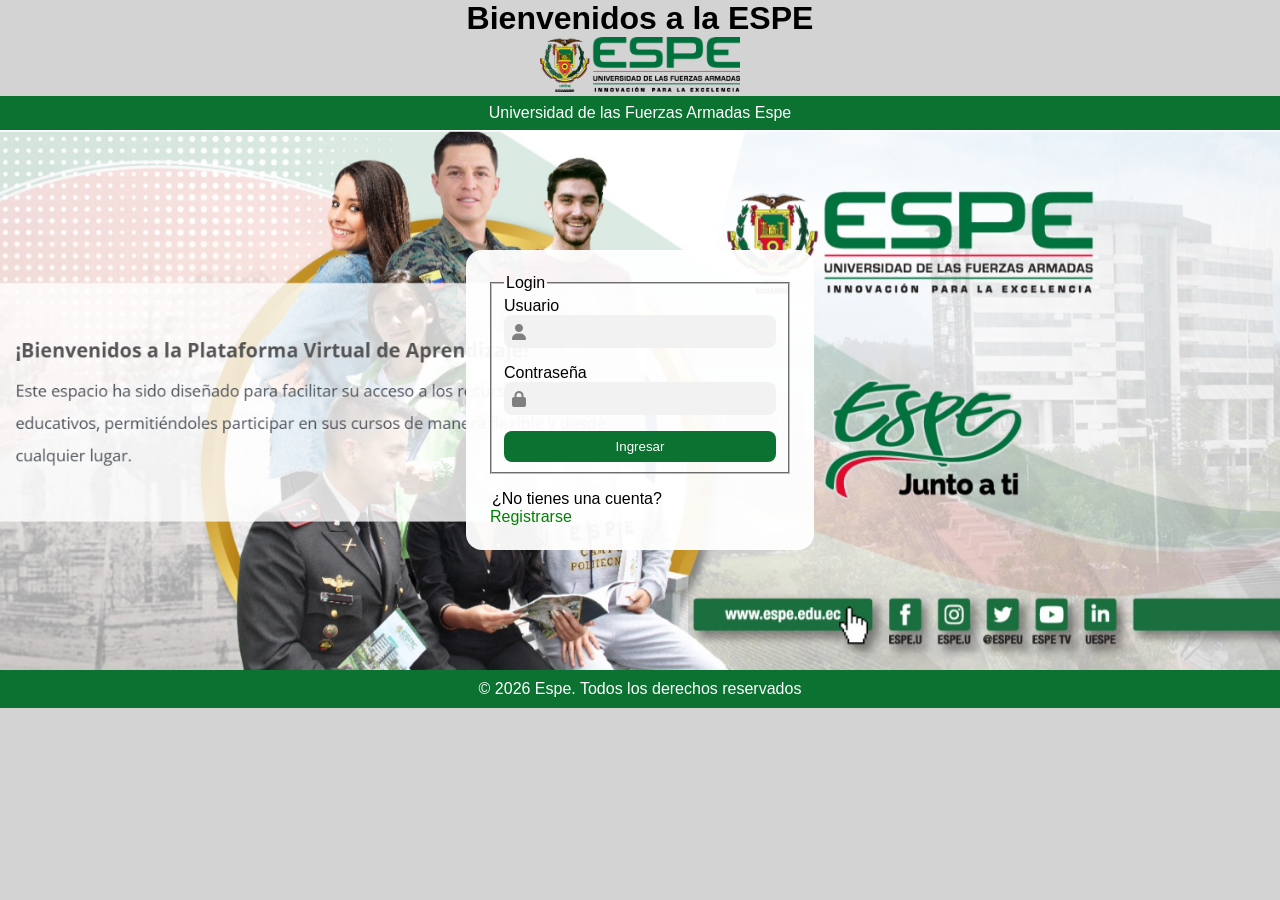
<file: Proyecto_ESPE-Angola/proyecto_VeraElkin/index.html>
<!DOCTYPE html>
<html lang="en">

<head>
    <meta charset="UTF-8">
    <link rel="stylesheet" href="Maquillaje/login.css">
    <title>Espe estudiantes</title>
    <link rel="icon" href="img/Login/Universidad.ico" type="image/x-icon">
    <link rel="stylesheet" href="https://cdnjs.cloudflare.com/ajax/libs/font-awesome/6.5.0/css/all.min.css">
</head>

<body>

    <header class="header">
        <h1>Bienvenidos a la ESPE</h1>
    </header>

    <figure class="logo-container">
        <img src="img/espe.png" alt="Logo Espe">
        <figcaption>Universidad de las Fuerzas Armadas Espe</figcaption>
    </figure>

    <section class="fondo">
        <section class="login-card">
            <form method="post" action="Principal/Angola.html">
                <fieldset>
                    <legend>Login</legend>

                    <label for="usuario">Usuario</label>
                    <div class="input-log">
                        <i class="fa-solid fa-user"></i>
                        <input type="text" id="usuario" name="Usuario" maxlength="16" minlength="8"
                            pattern="^[a-zA-Z0-9]{8,16}$"
                            title="El usuario debe tener entre 8 y 16 caracteres, solo letras y números" required>

                    </div>

                    <label for="password">Contraseña</label>
                    <div class="input-log">
                        <i class="fa-solid fa-lock"></i>
                        <input type="password" id="password" name="Contraseña" maxlength="20" minlength="10"
                            pattern="^(?=.*[a-zA-Z])(?=.*[0-9])(?=.*[^a-zA-Z0-9]).{10,20}$"
                            title="La contraseña debe tener entre 10 y 20 caracteres, incluir letras, números y al menos un carácter especial"
                            required>

                    </div>

                    <button id="boton-login" type="submit">Ingresar</button>
                </fieldset>
            </form>
            
            <section class="registro-box">
                <legend>¿No tienes una cuenta?</legend>
                <a href="pages/registro.html">Registrarse</a>
            </section>
        </section>


    </section>



    <footer>
        <p>© 2026 Espe. Todos los derechos reservados</p>
    </footer>

</body>
</file>
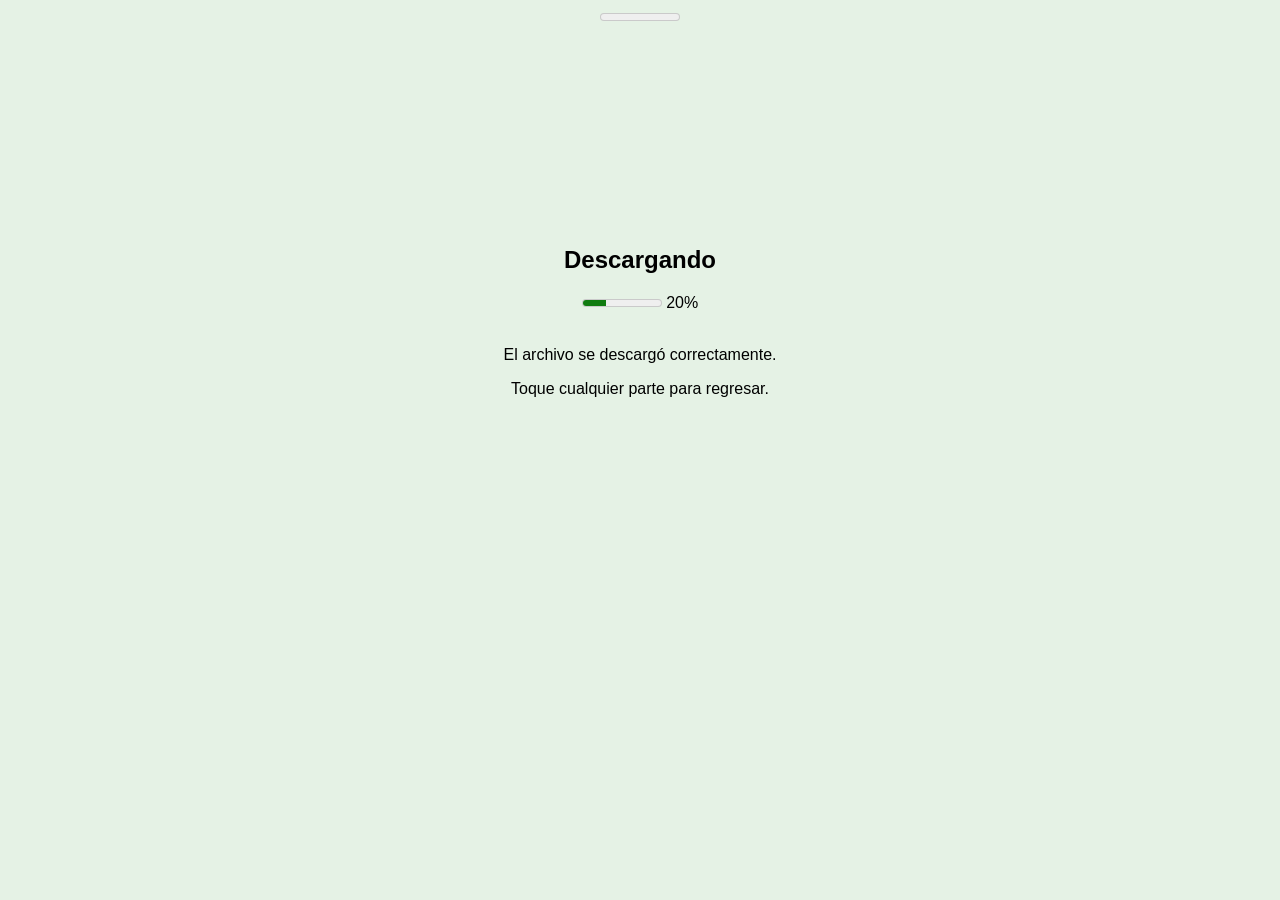
<file: Proyecto_ESPE-Angola/proyecto_VeraElkin/Confirmación/Pdf_Descargado.html>
<!DOCTYPE html>
<html lang="es">

<head>
    <meta charset="UTF-8">
    <title>Descarga completada</title>
</head>

<body 
style="text-align: center;
font-family: Arial;
background-color: rgba(0, 128, 0, 0.1);">

<meter> </meter>
    <a href="../pages/ESPEAcademic.html"
       style="text-decoration: none; color: black;">

        <section style="padding: 200px;">

            <i> </i>
            <h1> Descargando </h1>
            <meter value="3" min="0" max="10"></meter>
            <span>20%</span>

             <br><br>

             <i class="fa-solid fa-check fa-3x" style="color: green;"></i>


            <p>
                El archivo se descargó correctamente.
            </p>

            <p>
                Toque cualquier parte para regresar.
            </p>

        </section>

    </a>

    </p>

</body>

</html>
</file>
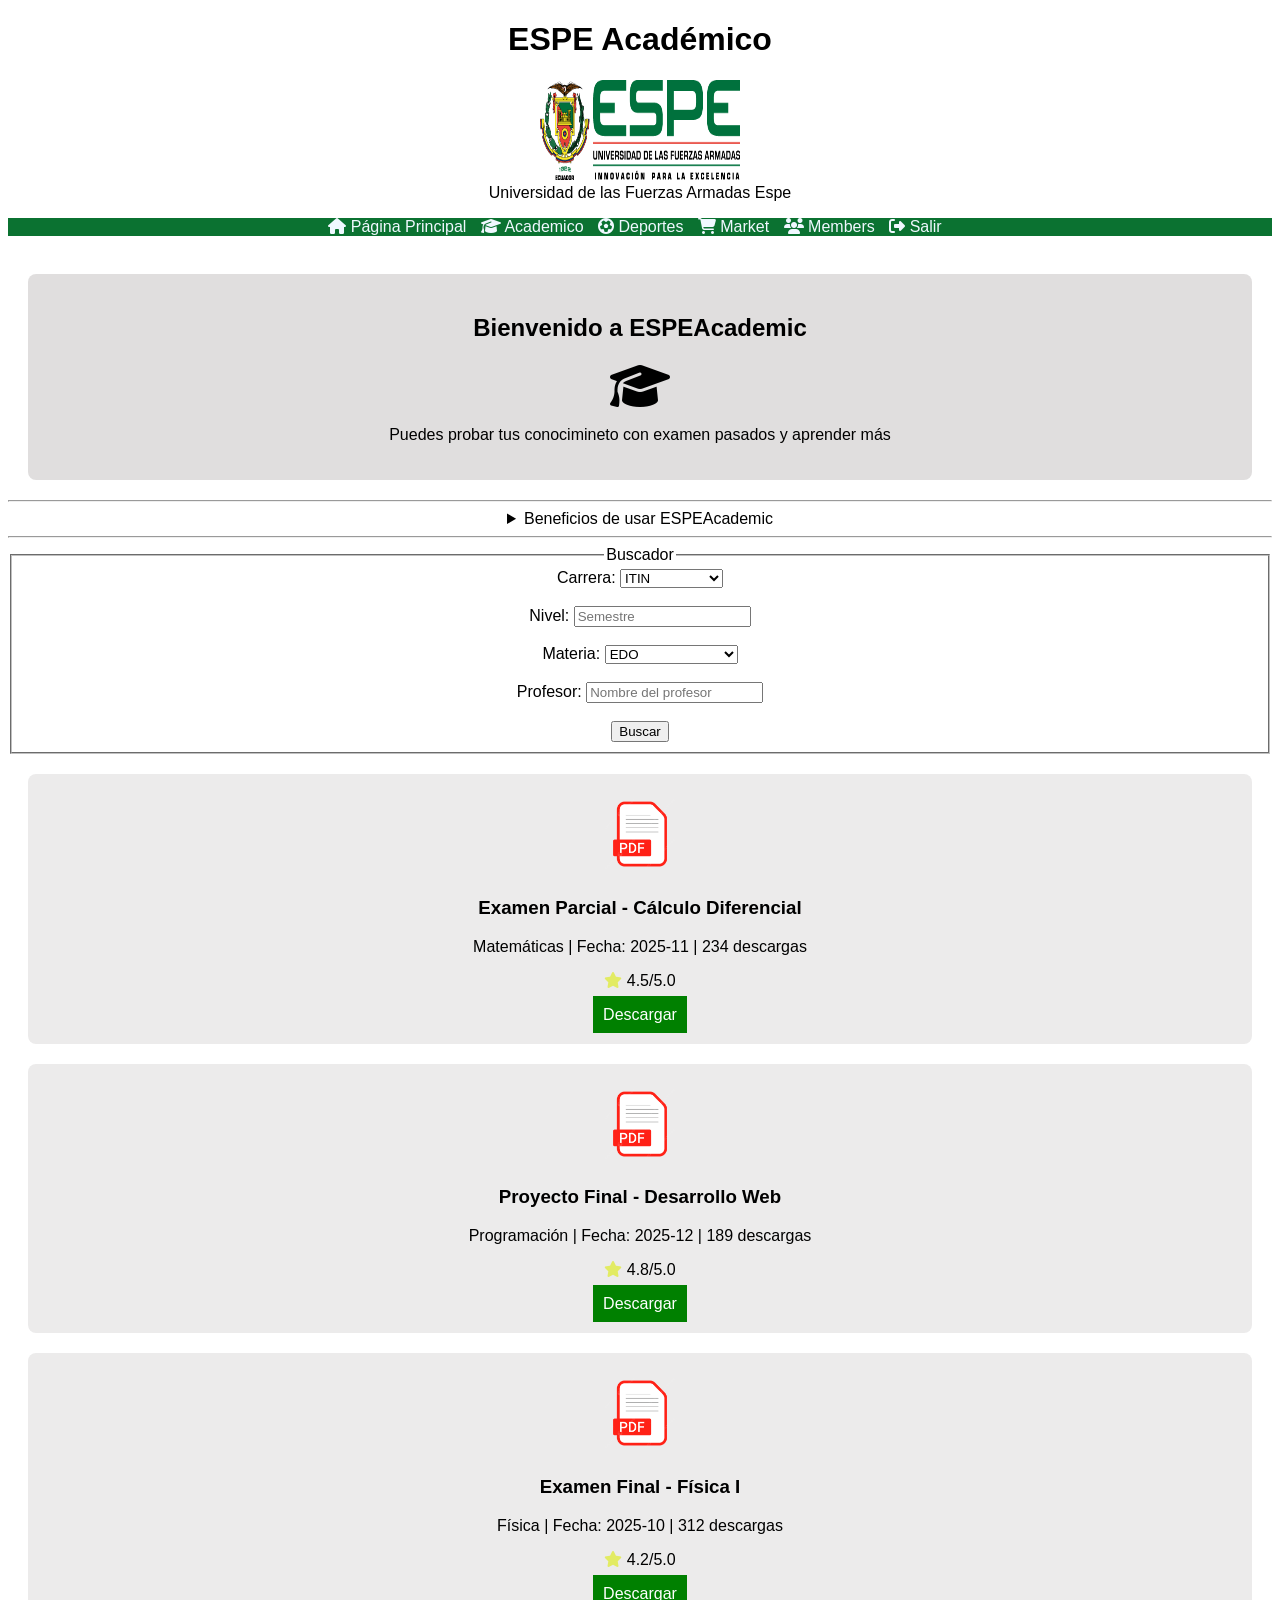
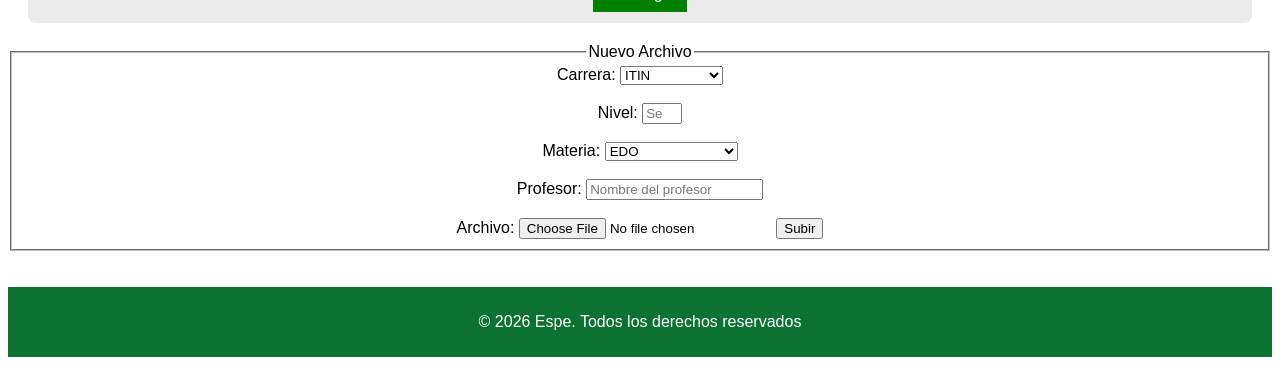
<file: Proyecto_ESPE-Angola/proyecto_VeraElkin/pages/ESPEAcademic.html>
<!DOCTYPE html>
<html lang="en">

<head>
    <meta charset="UTF-8">
    <title>ESPEAcademic</title>
    <link rel="icon" href="../img/ESPEAcademic/Libro.ico" type="image/x-icon">  
    <link rel="stylesheet" href="https://cdnjs.cloudflare.com/ajax/libs/font-awesome/6.5.0/css/all.min.css" >
</head>

<body style="text-align: center; font-family:Arial;">

    <header>
        <h1>ESPE Académico</h1>
    </header>

    <figure>
        <img src="../img/espe.png" alt="Logo Espe" width="200" height="100">
        <figcaption>Universidad de las Fuerzas Armadas Espe</figcaption>
    </figure>

    <nav style="background-color : rgb(11, 114, 49)">
        <a href="../Principal/Angola.html" style="color:aliceblue ; text-decoration:none ; margin-right: 10px;"> <i class="fa-solid fa-house"></i> <!-- Principal -->Página Principal </a>
        <a href="#" style="color:aliceblue ; text-decoration:none ; margin-right: 10px;"> <i class="fa-solid fa-graduation-cap"></i> <!-- Academico -->Academico </a>
        <a href="../pages/ESPEDeportes.html" style="color:aliceblue ; text-decoration:none ; margin-right: 10px;"> <i class="fa-solid fa-futbol"></i> <!-- Deportes -->Deportes </a>
        <a href="../pages/ESPEMarket.html" style="color:aliceblue ; text-decoration:none ; margin-right: 10px;"> <i class="fa-solid fa-cart-shopping"></i> <!-- Carrito -->Market </a>
        <a href="../pages/ESPEMembers.html" style="color:aliceblue ; text-decoration:none ; margin-right: 10px;"> <i class="fa-solid fa-users"></i> <!-- Miembros -->Members </a>
        <a href="../index.html" style="color:aliceblue ; text-decoration:none ; margin-right: 10px;"> <i class="fa-solid fa-sign-out-alt"></i> <!-- Salir -->Salir </a>
    </nav>
    <br>

    <aside style = "background-color: rgba(71, 59, 59, 0.164); margin: 20px; padding: 20px; border-radius: 8px;">
            <h2>Bienvenido a ESPEAcademic</h2>
                <i class="fa-solid fa-graduation-cap fa-3x"></i>
            <p> Puedes probar tus conocimineto con examen pasados y aprender más</p>
        </aside>

        <hr>
    
        <details>
            <summary>Beneficios de usar ESPEAcademic</summary>
            <p>Conocer tu pasado académico es la clave para dominar tu futuro, piensa que las pruebas anteriores son hechas por el mismo ingeniero para el mismo tema </p>
    </details>

    <hr>

    <section class="Buscar">
        <form action="#" method="get">
            <fieldset>
                <legend>Buscador</legend>

                <label for="carrera">Carrera:</label>
                <select id="carrera" name="Carrera">
                    <option values="1">ITIN</option>
                    <option values="2">Agropecuaria</option>
                    <option values="3">Biotecnologia</option>
                </select>
                <br><br>

                <label for="nivel"> Nivel: </label>
                <input type="number" id="nivel" name="Semestre" max="" min="1" placeholder="Semestre">

                <br><br>

                <label for="materia">Materia:</label>
                <!-- Cuando aprendamos mas este selec cambia segun el semestre y carrera elegida -->
                <select id="materia" name="Materia">
                    <option values="1">EDO</option>
                    <option values="2">POO</option>
                    <option values="3">Calculo</option>
                    <option values="4">Fisica</option>
                    <option values="5">Computaión digital</option>
                    <option values="6">Liderazgo</option>
                </select>
                <br><br>

                <label for="profesor">Profesor:</label>
                <input type="text" id="profesor" name="Profesor" placeholder="Nombre del profesor">
                <br><br>

                <button type="submit">Buscar</button>

            </fieldset>
        </form>

        <section style="text-align: center;">

    <!-- Documento 1 -->
    <div style="background-color: rgba(71, 59, 59, 0.1); margin: 20px; padding: 20px; border-radius: 8px;">

        <img src="../img/ESPEAcademic/pdf.png" alt="Documento" width="80" height="80">

        <h3>Examen Parcial - Cálculo Diferencial</h3>

        <p>Matemáticas | Fecha: 2025-11 | 234 descargas</p>

        <p title="aceptación"><i class="fa-solid fa-star" style="color: rgb(226, 235, 99);"></i> 4.5/5.0</p>

        <a href="../Confirmación/Pdf_Descargado.html" 
           style="background-color: green; color: white; padding: 10px; text-decoration: none;">
           Descargar
        </a>

    </div>

    <!-- Documento 2 -->
    <div style="background-color: rgba(71, 59, 59, 0.1); margin: 20px; padding: 20px; border-radius: 8px;">

        <img src="../img/ESPEAcademic/pdf.png" alt="Documento" width="80" height="80">

        <h3>Proyecto Final - Desarrollo Web</h3>

        <p>Programación | Fecha: 2025-12 | 189 descargas</p>

        <p title="aceptación"><i class="fa-solid fa-star" style="color: rgb(226, 235, 99);"></i> 4.8/5.0</p>

        <a href="../Confirmación/Pdf_Descargado.html" 
           style="background-color: green; color: white; padding: 10px; text-decoration: none;">
           Descargar
        </a>

    </div>

    <!-- Documento 3 -->
    <div style="background-color: rgba(71, 59, 59, 0.1); margin: 20px; padding: 20px; border-radius: 8px;">

        <img src="../img/ESPEAcademic/pdf.png" alt="Documento" width="80" height="80">

        <h3>Examen Final - Física I</h3>

        <p>Física | Fecha: 2025-10 | 312 descargas</p>

        <p title="aceptación"><i class="fa-solid fa-star" style="color: rgb(226, 235, 99);"></i> 4.2/5.0</p>

        <a href="#" 
           style="background-color: green; color: white; padding: 10px; text-decoration: none;">
           Descargar
        </a>

    </div>

</section>

    </section>



    <section class="Subir">
        <form action="#" method="get">
            <fieldset>
                <legend>Nuevo Archivo</legend>

                <label for="carrera">Carrera:</label>
                <select id="carrera" name="Carrera">
                    <option values="1">ITIN</option>
                    <option values="2">Agropecuaria</option>
                    <option values="3">Biotecnologia</option>
                </select>
                <br><br>

                <label for="nivel"> Nivel: </label>
                <input type="number" id="nivel" name="Semestre" max="8" min="1" placeholder="Semestre">

                <br><br>

                <label for="materia">Materia:</label>
                <!-- Cuando aprendamos mas este selec cambia segun el semestre y carrera elegida -->
                <select id="materia" name="Materia">
                    <option values="1">EDO</option>
                    <option values="2">POO</option>
                    <option values="3">Calculo</option>
                    <option values="4">Fisica</option>
                    <option values="5">Computaión digital</option>
                    <option values="6">Liderazgo</option>
                </select>
                <br><br>

                <label for="profesor">Profesor:</label>
                <input type="text" id="profesor" name="Profesor" placeholder="Nombre del profesor">
                <br><br>
                <label for="archivo">Archivo:</label>
                <input type="file" id="archivo" name="Archivo">

                <button type="submit">Subir</button>

            </fieldset>
        </form>


    </section>
<br><br>




    <footer style="background-color: rgb(11, 114, 49); color: white; padding: 10px; ">
        <p>&copy; 2026 Espe. Todos los derechos reservados</p>
    </footer>

</body>

</html>
</file>
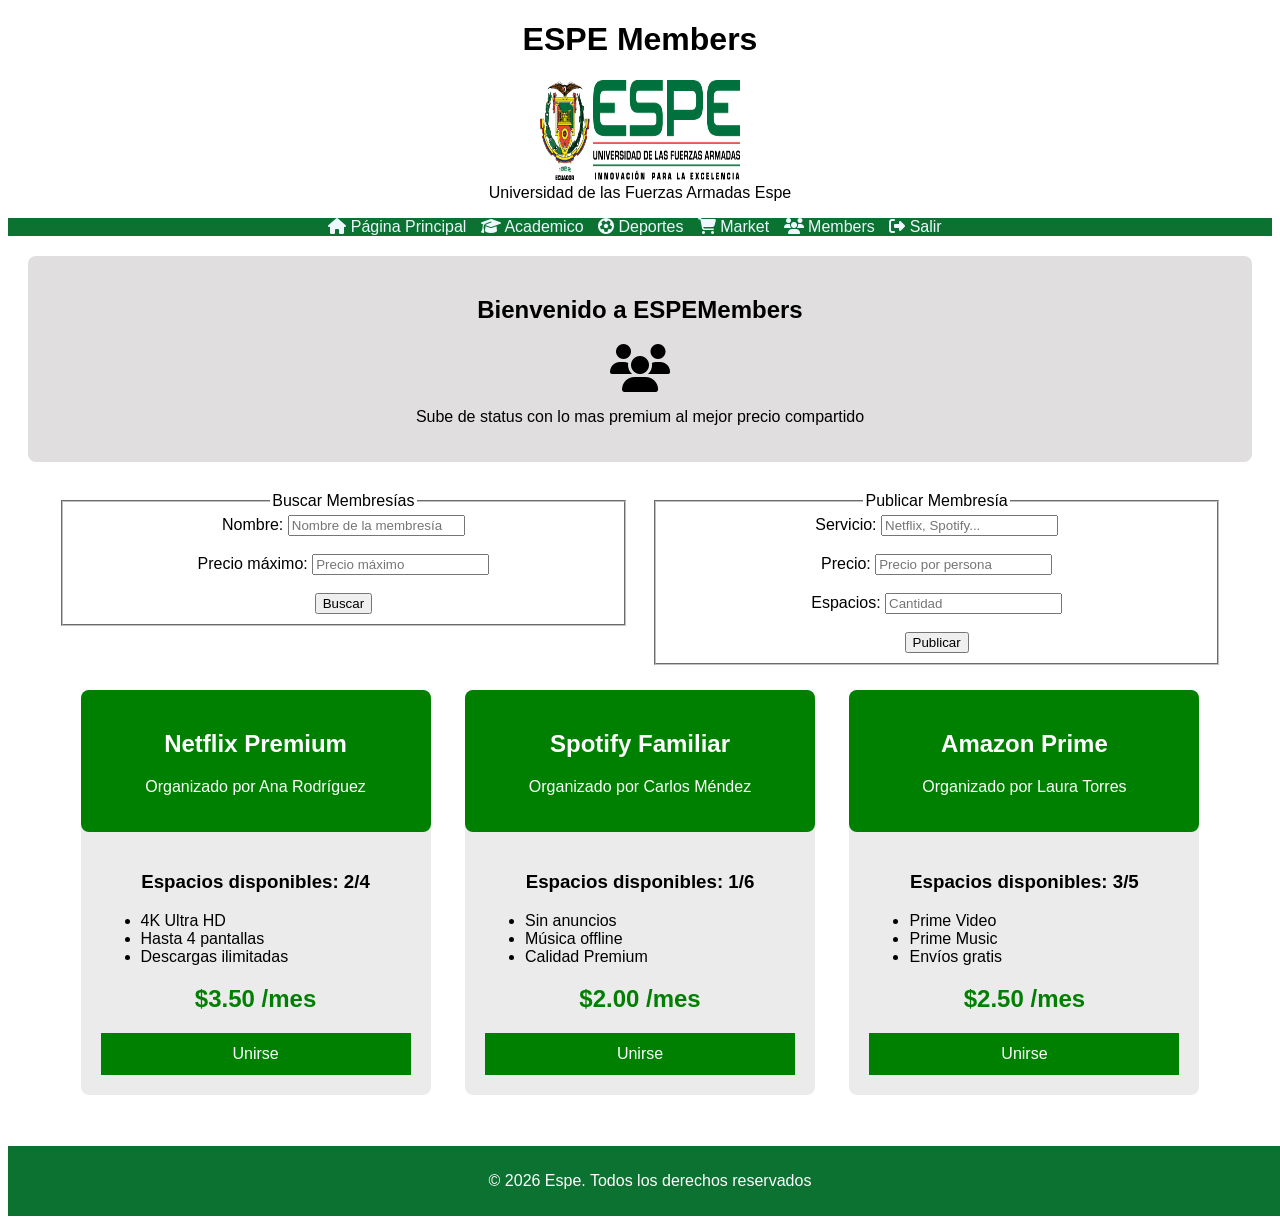
<file: Proyecto_ESPE-Angola/proyecto_VeraElkin/pages/ESPEMembers.html>
<!DOCTYPE html>
<html lang="en">
<head>
    <meta charset="UTF-8">
    <title>ESPEMembers</title>
    <link rel="icon" href="../img/ESPEMembers/Miembros.ico" type="image/x-icon">  
    <link rel="stylesheet" href="https://cdnjs.cloudflare.com/ajax/libs/font-awesome/6.5.0/css/all.min.css" > 
</head>

<body style="text-align: center; font-family:Arial;">

    <header style="text-align: center;">
        <h1>ESPE Members</h1>
    </header>

    <figure style="text-align: center;">
        <img src="../img/espe.png" alt="Logo Espe" width="200" height="100">
        <figcaption>Universidad de las Fuerzas Armadas Espe</figcaption>
    </figure>

    <nav style="background-color: rgb(11, 114, 49);">
         <a href="../Principal/Angola.html" style="color:aliceblue ; text-decoration:none ; margin-right: 10px;"> <i class="fa-solid fa-house"></i> <!-- Principal -->Página Principal </a>
        <a href="../pages/ESPEAcademic.html" style="color:aliceblue ; text-decoration:none ; margin-right: 10px;"> <i class="fa-solid fa-graduation-cap"></i> <!-- Academico -->Academico </a>
        <a href="../pages/ESPEDeportes.html" style="color:aliceblue ; text-decoration:none ; margin-right: 10px;"> <i class="fa-solid fa-futbol"></i> <!-- Deportes -->Deportes </a>
        <a href="../pages/ESPEMarket.html" style="color:aliceblue ; text-decoration:none ; margin-right: 10px;"> <i class="fa-solid fa-cart-shopping"></i> <!-- Carrito -->Market </a>
        <a href="#" style="color:aliceblue ; text-decoration:none ; margin-right: 10px;"> <i class="fa-solid fa-users"></i> <!-- Miembros -->Members </a>
        <a href="../index.html" style="color:aliceblue ; text-decoration:none ; margin-right: 10px;"> <i class="fa-solid fa-sign-out-alt"></i> <!-- Salir -->Salir </a>
    </nav>

    <aside style = "background-color: rgba(71, 59, 59, 0.164); margin: 20px; padding: 20px; border-radius: 8px;">
            <h2>Bienvenido a ESPEMembers</h2>
            <i><i class="fa-solid fa-users fa-3x"></i></i>
            <p>  Sube de status con lo mas premium al mejor precio compartido </p>
        </aside>



   <!-- Buscar y Publicar -->
<section class="BuscaryPublicar" style="text-align: center;">

    <!-- Buscar -->
    <form action="#"
          method="get"
          style="width: 45%;
                 display: inline-block;
                 vertical-align: top;
                 margin: 10px;">

        <fieldset>

            <legend>Buscar Membresías</legend>

            <label for="nombre">Nombre:</label>

            <input type="text"
                   id="nombre"
                   name="Nombre"
                   placeholder="Nombre de la membresía">

            <br><br>

            <label for="precio">Precio máximo:</label>

            <input type="number"
                   id="precio"
                   name="Precio"
                   placeholder="Precio máximo">

            <br><br>

            <button type="submit">
                Buscar
            </button>

        </fieldset>

    </form>

    <!-- Publicar -->
    <form action="#"
          method="get"
          style="width: 45%;
                 display: inline-block;
                 vertical-align: top;
                 margin: 10px;
                 border-radius: 8px;">

        <fieldset>

            <legend>Publicar Membresía</legend>

            <label for="servicio">Servicio:</label>

            <input type="text"
                   id="servicio"
                   name="Servicio"
                   placeholder="Netflix, Spotify...">

            <br><br>

            <label for="nuevoPrecio">Precio:</label>

            <input type="number"
                   id="nuevoPrecio"
                   name="NuevoPrecio"
                   placeholder="Precio por persona">

            <br><br>

            <label for="espacios">Espacios:</label>

            <input type="number"
                   id="espacios"
                   name="Espacios"
                   placeholder="Cantidad">

            <br><br>

            <button type="submit">
                Publicar
            </button>

        </fieldset>

    </form>

</section>



<!-- Membresías -->
<section class="Membresias" style="text-align: center;">

    <!-- Netflix -->
    <div style="background-color: rgba(71, 59, 59, 0.1);
                width: 350px;
                margin: 15px;
                display: inline-block;
                vertical-align: top;
                border-radius: 8px;">

        <div style="background-color: green;
                    color: white;
                    padding: 20px;
                    border-radius: 8px;">

            <h2>Netflix Premium</h2>

            <p>Organizado por Ana Rodríguez</p>

        </div>

        <div style="padding: 20px;">

            <h3>Espacios disponibles: 2/4</h3>

            <ul style="text-align: left;">
                <li>4K Ultra HD</li>
                <li>Hasta 4 pantallas</li>
                <li>Descargas ilimitadas</li>  
            </ul>


            <h1 style="color: green;">
                $3.50 /mes
            </h1>

            <a href="#"
               style="background-color: green;
                      color: white;
                      text-decoration: none;
                      padding: 12px;
                      display: block;">

                Unirse

            </a>

        </div>

    </div>

    <!-- Spotify -->
    <div style="background-color: rgba(71, 59, 59, 0.1);
                width: 350px;
                margin: 15px;
                display: inline-block;
                vertical-align: top;
                border-radius: 8px;">

        <div style="background-color: green;
                    color: white;
                    padding: 20px;
                    border-radius: 8px;">

            <h2>Spotify Familiar</h2>

            <p>Organizado por Carlos Méndez</p>

        </div>

        <div style="padding: 20px;">

            <h3>Espacios disponibles: 1/6</h3>
            <ul style="text-align: left;">
                <li>Sin anuncios</li>
                <li>Música offline</li>
                <li>Calidad Premium</li>
            </ul>


            <h1 style="color: green;">
                $2.00 /mes
            </h1>

            <a href="#"
               style="background-color: green;
                      color: white;
                      text-decoration: none;
                      padding: 12px;
                      display: block;">

                Unirse

            </a>

        </div>

    </div>

    <!-- Amazon -->
    <div style="background-color: rgba(71, 59, 59, 0.1);
                width: 350px;
                margin: 15px;
                display: inline-block;
                vertical-align: top;
                border-radius: 8px;">

        <div style="background-color: green;
                    color: white;
                    padding: 20px;
                    border-radius: 8px;">

            <h2>Amazon Prime</h2>

            <p>Organizado por Laura Torres</p>

        </div>

        <div style="padding: 20px;">

            <h3>Espacios disponibles: 3/5</h3>

            <ul style="text-align: left;">
                <li>Prime Video</li>
                <li>Prime Music</li>
                <li>Envíos gratis</li>
            </ul>

            <h1 style="color: green;">
                $2.50 /mes
            </h1>

            <a href="#"
               style="background-color: green;
                      color: white;
                      text-decoration: none;
                      padding: 12px;
                      display: block;">

                Unirse

            </a>

        </div>

    </div>

</section>

<br><br>

    <footer style="background-color: rgb(11, 114, 49); color: white; padding: 10px; width: 100%; text-align: center;">
        <p>&copy; 2026 Espe. Todos los derechos reservados</p>
    </footer>

</body>
</html>
</file>
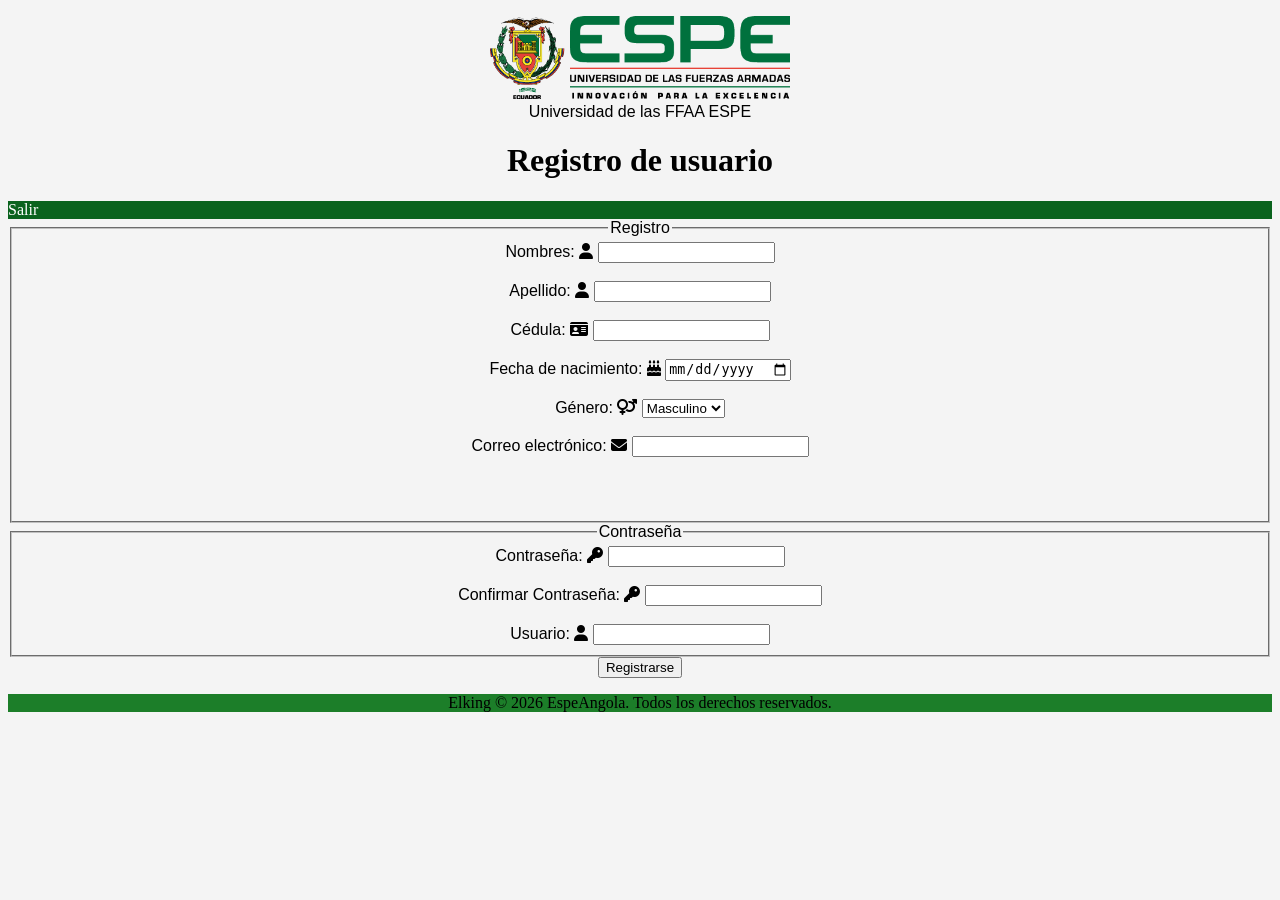
<file: Proyecto_ESPE-Angola/proyecto_VeraElkin/pages/registro.html>
<!DOCTYPE html>
<html lang="en">

<head>
    <meta charset="UTF-8">
    <title>registro de espeAngola</title>
    <link rel="icon" href="../img/Login/Registro.ico" type="image/x-icon">  
    <link rel="stylesheet" href="https://cdnjs.cloudflare.com/ajax/libs/font-awesome/6.5.0/css/all.min.css" >
</head>

 <section style="text-align: center; font-family: Arial, Helvetica, sans-serif; ">
       <figure>
        <img src="../img/espe.png" alt="logo Espe" style="width: 300px; height: auto;">
        <figcaption>Universidad de las FFAA ESPE</figcaption>
    </figure>
</section>

<body style="background-color: #f4f4f4;" text-align="center">
    <header style="text-align:center">
        <h1>Registro de usuario</h1>
    </header>

    <nav style="background: #0a631e;">
            <a href="../index.html" style="color: white; text-decoration: none;" >Salir</a>
    </nav>


    <section class ="registrate" style="text-align: center; font-family: Arial, Helvetica, sans-serif; ">
        <form action="../Principal/Angola.html" method="post">
        <fieldset>
            <legend>Registro</legend>
            
                <label for="Nombres">Nombres: <i class="fa-solid fa-user"></i></label>
                <input type="text" id="Nombres" name="Nombres" maxlength="16" minlength="8" required>
                <br><br>

                <label for="Apellido">Apellido: <i class="fa-solid fa-user"></i></label>
                <input type="text" id="Apellido" name="Apellido" maxlength="16" minlength="8" required>

                <br><br>
                <label for="Cedula">Cédula: <i class="fa-solid fa-id-card"></i></label>
                <input type="text" id="Cedula" name="Cedula" maxlength="10" minlength="10" required
                pattern="^\d{10}$" title="La cédula debe contener exactamente 10 dígitos numéricos.">
                <br><br>

                <label for="Fecha de nacimiento">Fecha de nacimiento: <i class="fa-solid fa-birthday-cake"></i></label>
                <input type="date" id="Fecha de nacimiento" name="Fecha de nacimiento" required>

                <br><br>
                <label for="Genero"> Género: <i class="fa-solid fa-venus-mars"></i></label>
                <select id="Genero" name="Genero" required>
                    <option value="Masculino">Masculino</option>
                    <option value="Femenino">Femenino</option>
                    <option value="Otro">Otro</option>
                </select>

                <br><br>
                <label for="Correo">Correo electrónico: <i class="fa-solid fa-envelope"></i></label>
                <input type="email" id="Correo" name="Correo" required>

                <br><br>


                <br><br>

        </fieldset>
        <fieldset>
                    <legend>Contraseña</legend>
                    <label for="password">Contraseña: <i class="fa-solid fa-key"></i></label>
                <input type="password" id="password" name="password" required minlength="8" maxlength="16"><br><br>

                <label for="password">Confirmar Contraseña: <i class="fa-solid fa-key"></i></label>
                <input type="password" id="password" name="password" required minlength="8" maxlength="16"><br><br>

                <label for="usuario">Usuario: <i class="fa-solid fa-user"></i></label>
                <input type="text" id="usuario" name="usuario" maxlength="16" minlength="8" >
                </fieldset>
                <input type="submit" value="Registrarse">
         </form>
    </section>

     <footer style="background-color: rgb(28, 126, 41); text-align: center;">
        <p>Elking &copy; 2026 EspeAngola. Todos los derechos reservados.</p>
    </footer>
</body>
</file>
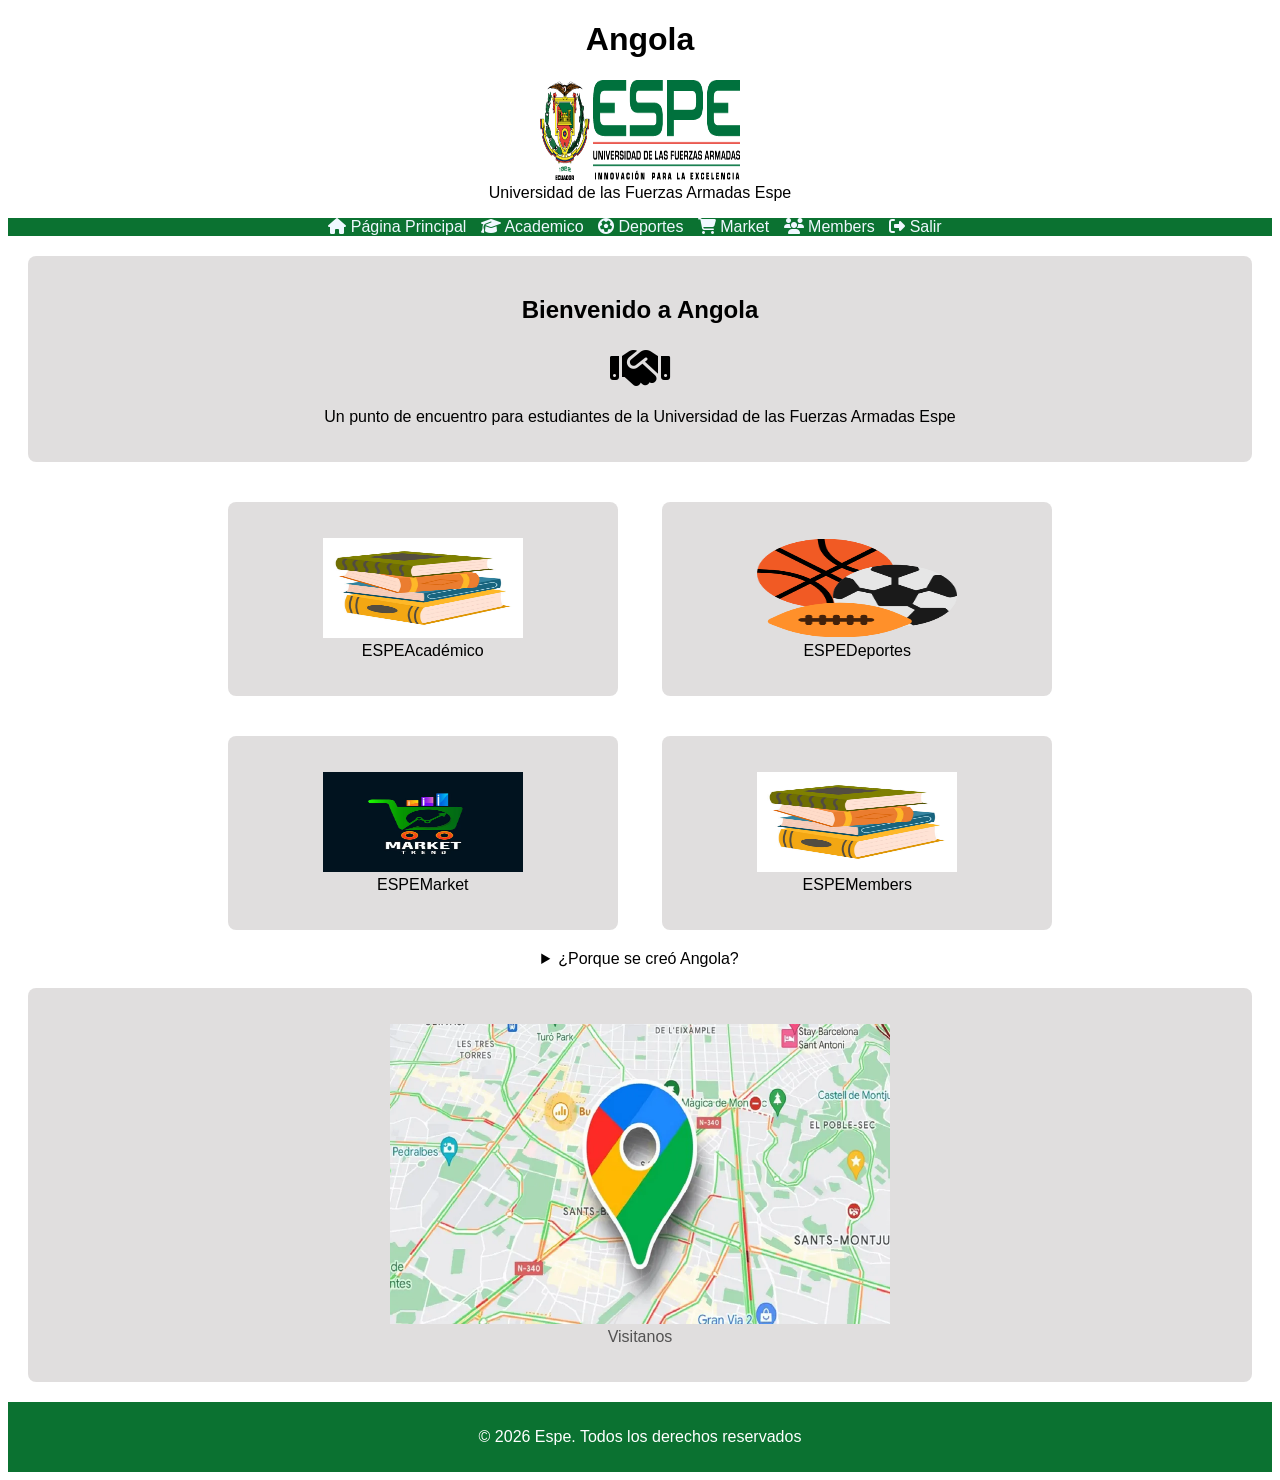
<file: Proyecto_ESPE-Angola/proyecto_VeraElkin/Principal/Angola.html>
<!DOCTYPE html>
<html lang = "es">
    <head>
        <meta charset = "UTF-8">
        <title>Angora</title>
        <link rel="icon" href="../img/Angola/union.ico" type="image/x-icon">  
        <link rel="stylesheet" href="https://cdnjs.cloudflare.com/ajax/libs/font-awesome/6.5.0/css/all.min.css" >
    </head>

    <body style = "text-align: center; font-family:Arial; background-color: rgb(255, 255, 255);">

        <header>
            <h1>Angola</h1>
        </header>

        <figure>
            <img src="../img/espe.png" alt="Logo Espe" width = "200" height ="100"  >
            <figcaption>Universidad de las Fuerzas Armadas Espe</figcaption>
        </figure>

        <nav style ="background-color : rgb(11, 114, 49)">
            <a href="#" style = "color:aliceblue ; text-decoration:none ;margin-right: 10px"> <i class="fa-solid fa-house"></i> <!-- Principal -->Página Principal </a>
            <a href="../pages/ESPEAcademic.html" style = "color:aliceblue ; text-decoration:none  ;margin-right: 10px"> <i class="fa-solid fa-graduation-cap"></i> <!-- Academico -->Academico </a>
            <a href="../pages/ESPEDeportes.html" style = "color:aliceblue ; text-decoration:none  ;margin-right: 10px"><i class="fa-solid fa-futbol"></i> <!-- Deportes -->Deportes </a>
            <a href="../pages/ESPEMarket.html" style = "color:aliceblue ; text-decoration:none  ;margin-right: 10px"><i class="fa-solid fa-cart-shopping"></i> <!-- Carrito -->Market </a>
            <a href="../pages/ESPEMembers.html" style = "color:aliceblue ; text-decoration:none  ;margin-right: 10px"><i class="fa-solid fa-users"></i> <!-- Miembros -->Members </a>
            <a href="../index.html" style = "color:aliceblue ; text-decoration:none  ;margin-right: 10px"><i class="fa-solid fa-sign-out-alt"></i> <!-- Salir -->Salir </a>
        </nav>

        <aside style = "background-color: rgba(71, 59, 59, 0.164); margin: 20px; padding: 20px; border-radius: 8px;">
            <h2>Bienvenido a Angola </h2>
            <i class="fa-solid fa-handshake fa-3x"></i>
            <p> Un punto de encuentro para estudiantes de la Universidad de las Fuerzas Armadas Espe</p>
        </aside>

        

<section class="Targetas vinculos" style="text-align: center;">

<a href="../pages/ESPEAcademic.html" style="text-decoration: none; color: black ;">
    <div style="background-color: rgba(71, 59, 59, 0.164); width: 350px; margin: 20px; padding: 20px; display: inline-block; border-radius: 8px;">
        <figure>
            <img src="../img/Angola/LogosLibros.jpg" alt="Angola" width="200" height="100">
            <figcaption>ESPEAcadémico </figcaption>
        </figure>
    </div>
</a>

<a href="../pages/ESPEDeportes.html" style="text-decoration: none; color: black ;">
    <div style="background-color: rgba(71, 59, 59, 0.164); width: 350px; margin: 20px; padding: 20px; display: inline-block; border-radius: 8px; ">
        <figure>
            <img src="../img/Angola/Deportes.png" alt="Angola" width="200" height="100">
            <figcaption>ESPEDeportes  </figcaption>
        </figure>
    </div>
</a>

<a href="../pages/ESPEMarket.html" style="text-decoration: none; color: black ;">
    <div style="background-color: rgba(71, 59, 59, 0.164); width: 350px; margin: 20px; padding: 20px; display: inline-block; border-radius: 8px;">
        <figure>
            <img src="../img/Angola/Market.png" alt="Angola" width="200" height="100">
            <figcaption>ESPEMarket </figcaption>
        </figure>
    </div>
</a>

<a href="../pages/ESPEMembers.html" style="text-decoration: none; color: black ;">
    <div style="background-color: rgba(71, 59, 59, 0.164); width: 350px; margin: 20px; padding: 20px; display: inline-block; border-radius: 8px;">
        <figure>
            <img src="../img/Angola/LogosLibros.jpg" alt="Angola" width="200" height="100">
            <figcaption>ESPEMembers </figcaption>
        </figure>
    </div>
</a>
</section>

<details>
            <summary>¿Porque se creó Angola?</summary>
            <p>Angola nace por las distintas necesidades de los estudiantes de la ESPE Santo Domingo, para que los estudiantes tengan una comunidad más unida</p>
    </details>

<section style="text-align: center; margin: 20px; padding: 20px; border-radius: 8px; background-color: rgba(71, 59, 59, 0.164);">
    
    <a href="https://www.google.com/maps/place/Universidad+de+las+Fuerzas+Armadas+-+ESPE+-+Santo+Domingo/@-0.4127032,-79.3120465,17z/data=!3m1!4b1!4m6!3m5!1s0x91d53237044f39bb:0x24ed753bfe34c98b!8m2!3d-0.4127086!4d-79.3094716!16s%2Fg%2F11f11shpmz?entry=ttu&g_ep=EgoyMDI2MDUxNy4wIKXMDSoASAFQAw%3D%3D" 
    style="text-decoration : none ;" target="_blank" > 
        <figure>
            <img src="../img/Angola/Ubi.webp" alt="Espe Santo Domingo" width="500" height="300">
            <figcaption style="color: rgba(0, 0, 0, 0.637);">Visitanos </figcaption>
        </figure>

    </a>

</section>

<footer style = "background-color: rgb(11, 114, 49); color: white; padding: 10px;">
    <p> &copy; 2026  Espe. Todos los derechos reservados</p>
</footer>

    </body>
</html>
</file>
<file: Proyecto_ESPE-Angola/proyecto_VeraElkin/Maquillaje/login.css>
* {
    margin: 0;
}

body {
    font-family: Arial, sans-serif;
    background: lightgray;
}

/* HEADER */
.header {
    text-align: center;
}

/* LOGO */
.logo-container {
    text-align: center;
}

.logo-container img {
    width: 200px;
}

.logo-container figcaption {
    background: #0b7231;
    color: white;
    padding: 8px;
}

/* FONDO */
.fondo {
    display: flex;
    justify-content: center; /*V*/
    align-items: center;/*H*/
    height: 60vh;
    background-image: url('../img/Login/FondoLogin.png');
    background-size: cover;
    background-position: center;
}

/* CARD LOGIN */
.login-card {
    background: rgba(255,255,255,0.95);
    padding: 24px;
    border-radius: 16px;
    width: 300px;
}

/* INPUTS */
.input-log {
    display: flex;
    align-items: center;
    background: #f2f2f2;
    padding: 8px;
    border-radius: 8px;
    margin-bottom: 16px;
}

.input-log i {
    margin-right: 8px;
    color: gray;
}

.input-log input {
    border: none;
    outline: none;
    background: transparent;
    width: 100%;
}

/* BOTÓN */
#boton-login {
    width: 100%;
    padding: 8px;
    background: #0b7231;
    color: white;
    border: none;
    border-radius: 8px;
}

/* REGISTRO */
.registro-box {
    text-align: left;
    margin-top: 16px;
}

.registro-box a {
    color: green;
    border-radius: 5px;
    text-decoration: none;
}

/* FOOTER */
footer {
    background: #0b7231;
    color: white;
    text-align: center;
    padding: 10px;
}
</file>
